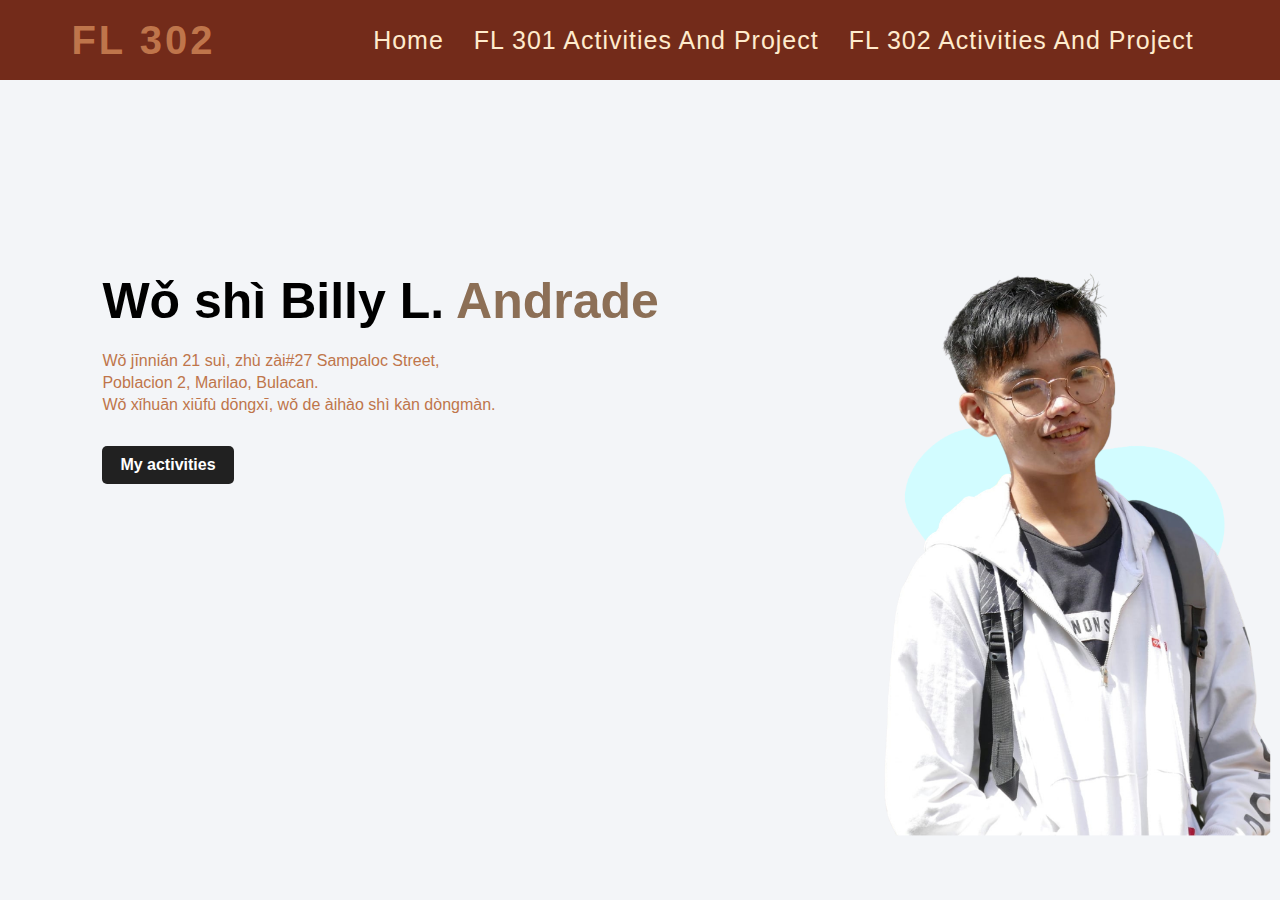
<file: index.html>
<!DOCTYPE html>
<html lang="eng">
  <head>
    <meta charset="utf-8" />
    <link rel="stylesheet" type="text/css" href="styles.css" />
    <title>E-Portfolio for Foreign Language</title>
  </head>
  <body>
    <div class="container">
        <nav>
            <div class="logo">FL 302</div>
            <ul class=" navItem">
              <li><a href = "index.html">Home</a></li>
              <li><a href = "fl301.html">FL 301 Activities and Project</a></li>
              <li><a href = "fl302.html">FL 302 Activities and Project</a></li>
            </ul>
        </nav>

        <div class="myDetails">
          <h1>Wǒ shì Billy L. <span>Andrade</span></h1>
          <p>Wǒ jīnnián 21 suì, zhù zài#27 Sampaloc Street, 
            <br>Poblacion 2, Marilao, Bulacan. <br>
            Wǒ xǐhuān xiūfù dōngxī, wǒ de àihào shì kàn dòngmàn. </p>
            <a href="fl301.html">My activities</a>
        </div>
        <div class="myImage">
          <img src="pictures/1.png" class="shape">
          <img src="pictures/myPhoto.png" class="myPhoto">
        </div>
  </body>
</html>
</file>
<file: styles.css>
*{
    margin: 0;
    padding: 0;
    box-sizing: border-box;
    font-family: Arial, "Helvetica Neue", Helvetica, sans-serif;
}
body {
  background-color: #BF754B;
}
.container{
    width: 100%;
    min-height: 100vh;
    background-color: #f3f5f8;
}
nav {
    display: flex;
    width: 100%;
    justify-content: space-around;
    height: 80px;
    z-index: 111;
    background-color: #732B1A;
    line-height: 80px;
}
.logo {
    display: flex;
    font-size: 40px;
    font-weight: 800;
    color: #BF754B;
    letter-spacing: 3px;
    cursor: pointer;
    text-transform: uppercase;
}
.navItem {
    display: flex;
}
.navItem li {
    list-style: none;
    margin: 0 15px;
}
.navItem li a {
    font-size: 25px;
    color: blanchedalmond;
    letter-spacing: 1px;
    text-decoration: none;
    text-transform: capitalize;
}
.navItem li a:hover
{
    color: #401201;
}
.myDetails
{
    margin-left: 8%;
    margin-top: 15%;
}
.myDetails h1 {
font-size: 50px;
color: black;
margin-bottom: 20px;
}
span{
    color: #8C6F56;
}
.myDetails p{
    color: #BF754B;
    line-height: 22px;
}
.myDetails a {
    background: #212121;
    padding: 10px 18px;
    text-decoration: none;
    font-weight: bold;
    color: #fff;
    display: inline-block;
    margin: 30px 0;
    border-radius: 5px;
}
.myImage {
    margin-left: 1000px;
    width: 10%;
    height: 80%;
    position: absolute;
    bottom: 0;
}
.myImage img {
    height: 95%;
    position: absolute;
    left: 50%;
    bottom: 0;
    transform:translateX(-50%);
    transform: bottom 1s, left 1s;
}
.myImage:hover .shape
{
    bottom: 40px;
}
.myImage:hover .myPhoto
{
    left: 45%;
}
.video-container h1{
    padding: 60px 0;
    color: black;
    font-size: 44px;
    text-align: center;
}
.row
{
    display: flex;
    align-items: center;
    flex-wrap: wrap;
}
.col
{
    flex-basis: 50%;
    min-width: 250px;
}
.feature-img
{
    width: 83%;
    margin: auto;
    position: relative;
    border-radius: 6px;
    overflow: hidden;
}
.small-img-row
{
    display: flex;
    background: #efefef;
    margin: 20px 0;
    align-items: center;
    border-radius: 6px;
    overflow: hidden;
    width: 85%;
}
.small-img{
    position: relative;
}
.small-img img {
width: 150px;
}
.small-img-row p{
    margin-left: 20px;
    color: #707070;
    line-height: 22px;
    font-size: 15px;
}
.playButton{
    width: 60px;
    position: absolute;
    left: 50%;
    top: 50%;
    transform: translate(-50%,-50%);
    cursor: pointer;
}
.small-img .playButton{
    width: 35px;
}
.video-player
{
    width: 80%;
    position: absolute;
    left: 50%;
    top: 50%;
    transform: translate(-50%,-50%);
    cursor: pointer;
    display: none;
}
video:focus{
    outline: none;
}
.closeButton{
    position: absolute;
    top: 10px;
    right: 10px;
    width: 30px;
    cursor: pointer;
}
.image-viewer1
{
    width: 30%;
    position: absolute;
    left: 50%;
    top: 50%;
    transform: translate(-50%,-50%);
    cursor: pointer;
    display: none;
}
.image-viewer2
{
    width: 30%;
    position: absolute;
    left: 50%;
    top: 50%;
    transform: translate(-50%,-50%);
    cursor: pointer;
    display: none;
}
</file>
